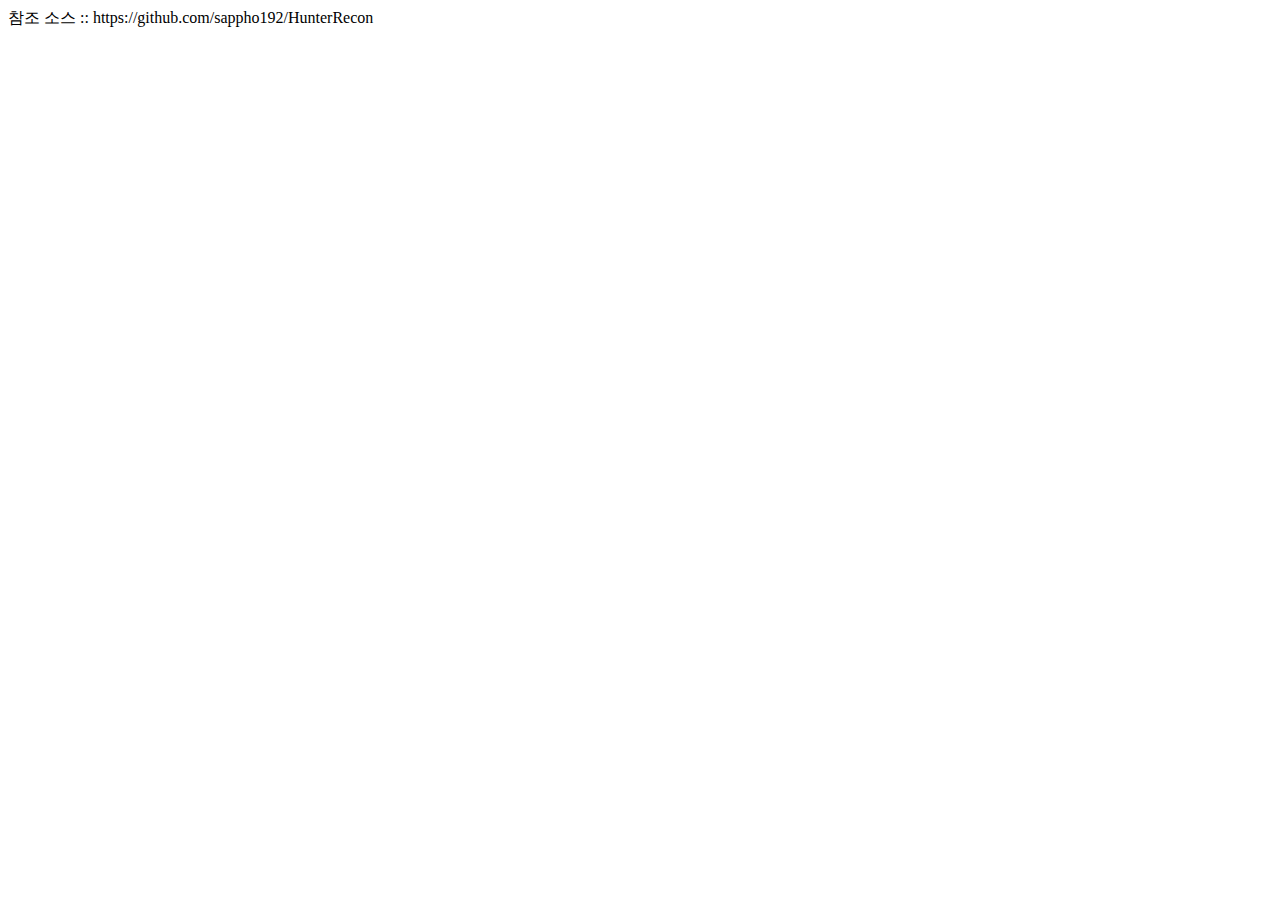
<file: index.html>
<html>

<title>index
</title>

<head>

<meta charset="utf-8"/>
<meta http-equiv="refresh" content="60" />

</head>


<body>


참조 소스 :: https://github.com/sappho192/HunterRecon 



</body>

</html>
</file>
